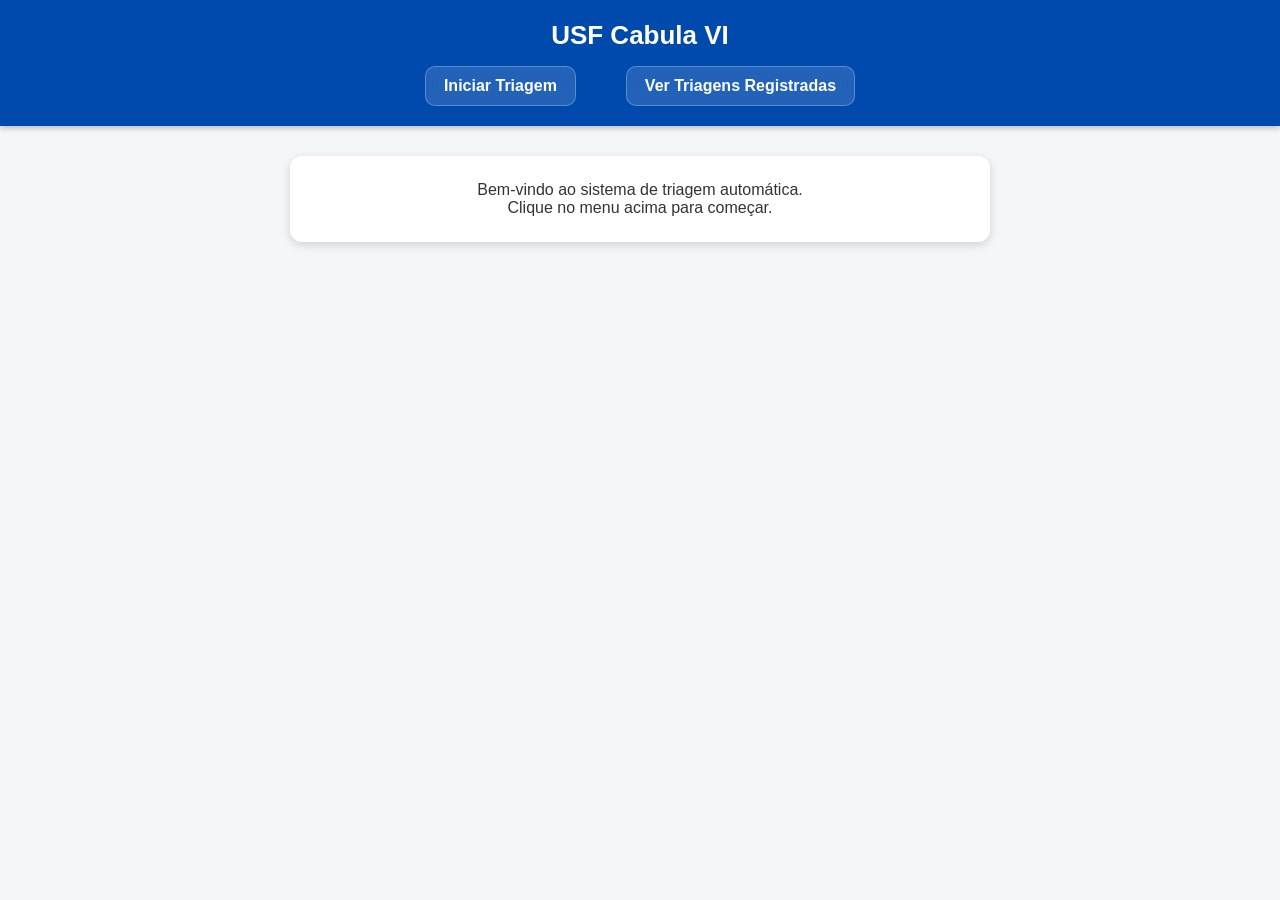
<file: index.html>
<!DOCTYPE html>
<html lang="pt-BR">

<head>
    <meta charset="UTF-8">
    <title>USF Cabula VI - Sistema de Triagem</title>
    <link rel="stylesheet" href="assets/css/style.css">

    <style>
        /* MENU BONITO */
        nav {
            margin-top: 15px;
            display: flex;
            justify-content: center;
            gap: 20px;
        }

        nav a {
            background: #ffffff22;
            padding: 10px 18px;
            border-radius: 10px;
            color: white;
            text-decoration: none;
            font-weight: 600;
            border: 1px solid #ffffff44;
            backdrop-filter: blur(6px);
            transition: 0.2s;
        }

        nav a:hover {
            background: #ffffff44;
            transform: scale(1.05);
        }

        main {
            text-align: center;
        }
    </style>
</head>

<body>

    <header>
        <h1>USF Cabula VI</h1>

        <nav>
            <a href="triagem.html">Iniciar Triagem</a>
            <a href="triagens.html">Ver Triagens Registradas</a>
        </nav>
    </header>

    <main>
        <p>Bem-vindo ao sistema de triagem automática.</p>
        <p>Clique no menu acima para começar.</p>
    </main>

</body>

</html>
</file>
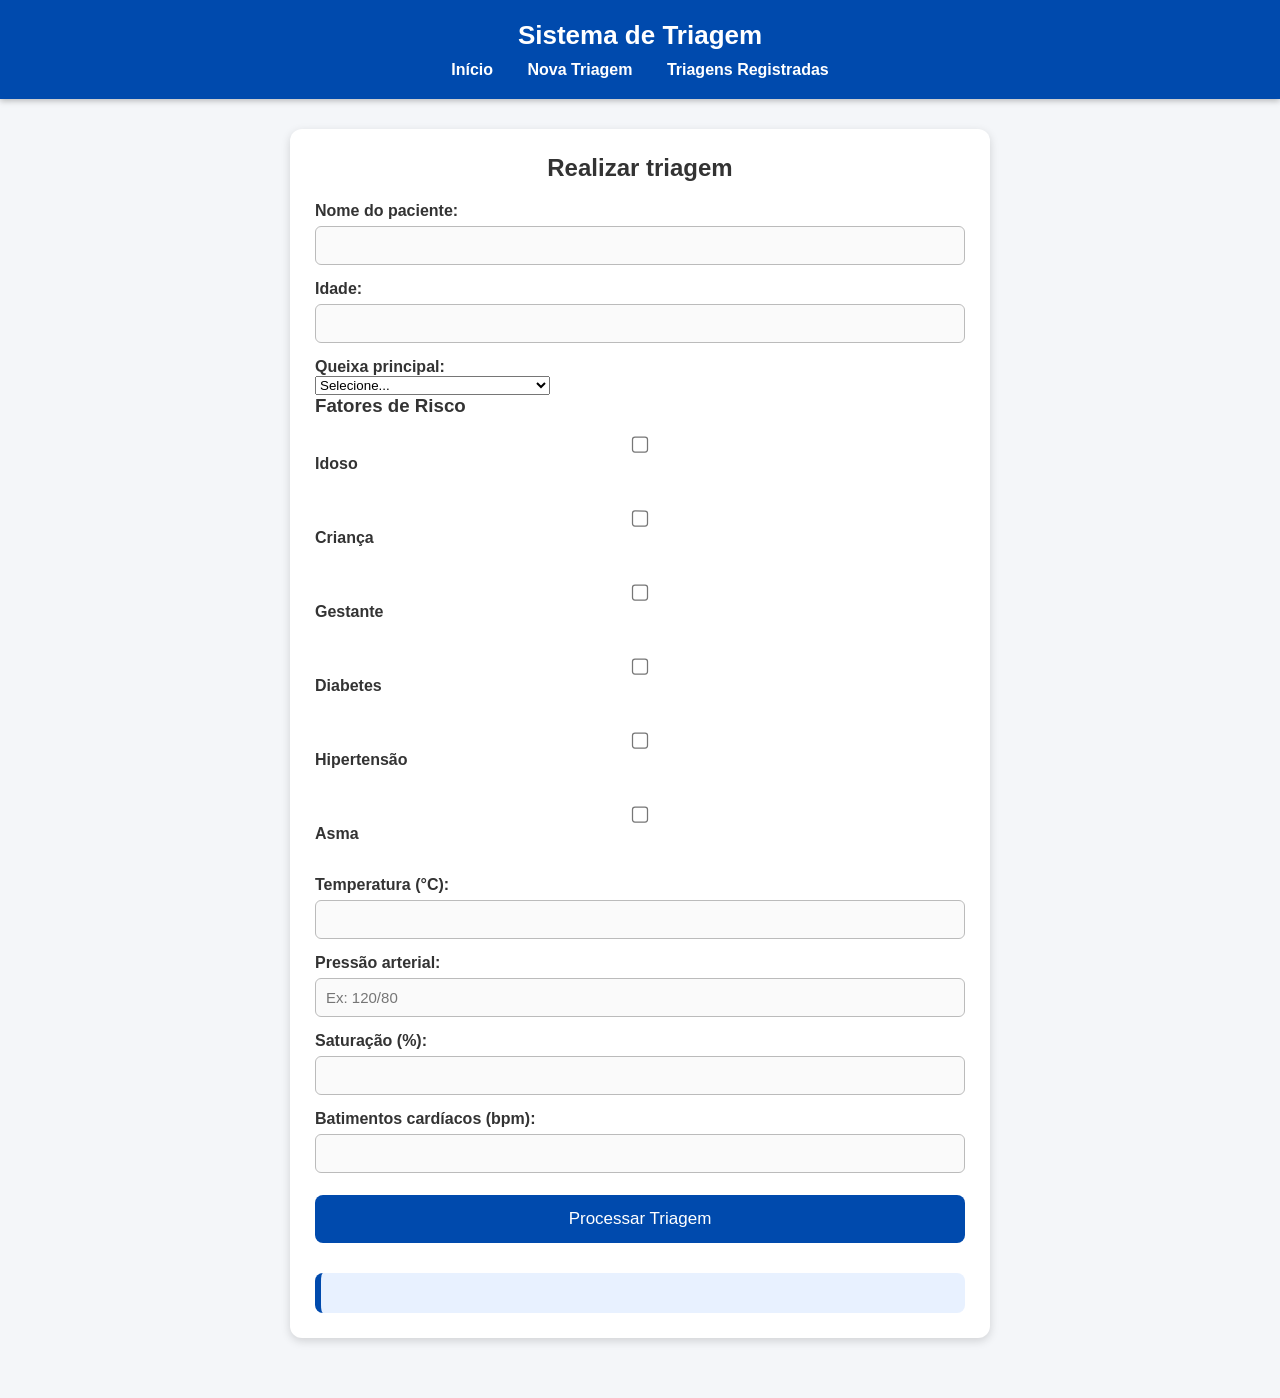
<file: triagem.html>
<!DOCTYPE html>
<html lang="pt-BR">

<head>
    <meta charset="UTF-8">
    <title>Triagem</title>
    <link rel="stylesheet" href="assets/css/style.css">

    <style>
        .accordion-section {
            background: #f0f0f0;
            padding: 10px;
            margin-top: 15px;
            border-radius: 8px;
        }

        .accordion-title {
            background: #004aad;
            color: white;
            padding: 12px;
            border-radius: 6px;
            cursor: pointer;
        }

        .accordion-content {
            display: none;
            padding: 12px;
            background: #ffffff;
            border-radius: 6px;
        }
    </style>
</head>

<body>

<header>
    <h1>Sistema de Triagem</h1>
    <nav>
        <a href="index.html">Início</a>
        <a href="triagem.html">Nova Triagem</a>
        <a href="triagens.html">Triagens Registradas</a>
    </nav>
</header>

<main>

    <h2>Realizar triagem</h2>

    <form id="formTriagem">

        <label>Nome do paciente:</label>
        <input type="text" id="nome" required>

        <label>Idade:</label>
        <input type="number" id="idade" required>

        <!-- SELECT DE QUEIXAS -->
        <label>Queixa principal:</label>
        <select id="queixa" required>
            <option value="">Selecione...</option>

            <optgroup label="⚠️ EMERGÊNCIAS">
                <option value="convulsao">Convulsão</option>
                <option value="dor_toracica_intensa">Dor torácica intensa</option>
                <option value="dispneia_grave">Falta de ar grave</option>
                <option value="hemorragia_ativa">Hemorragia ativa</option>
                <option value="inconsciencia">Perda de consciência</option>
                <option value="suspeita_avc">Suspeita de AVC</option>
                <option value="anafilaxia">Anafilaxia</option>
                <option value="abdominal_agudo">Abdome agudo</option>
                <option value="trauma_grave">Trauma grave</option>
            </optgroup>

            <optgroup label="🫁 Respiratórias">
                <option value="dispneia">Dispneia leve/moderada</option>
                <option value="tosse">Tosse</option>
                <option value="sibilos">Chiado</option>
                <option value="resfriado">Sintomas gripais</option>
                <option value="febre_respiratoria">Febre com sintomas respiratórios</option>
            </optgroup>

            <optgroup label="🧠 Neurológicas">
                <option value="cefaleia">Cefaleia</option>
                <option value="tontura">Tontura</option>
                <option value="sincope">Síncope</option>
                <option value="formigamento">Formigamento</option>
            </optgroup>

            <optgroup label="❤️ Cardiovasculares">
                <option value="dor_toracica_leve">Dor torácica leve</option>
                <option value="palpitacoes">Palpitações</option>
                <option value="edema">Edema em membros</option>
            </optgroup>

            <optgroup label="🍽 Gastrointestinais">
                <option value="dor_abdominal">Dor abdominal</option>
                <option value="diarreia">Diarreia</option>
                <option value="vomito">Vômitos</option>
                <option value="nausea">Náusea</option>
            </optgroup>

            <optgroup label="🚽 Urinário">
                <option value="disuria">Dor ao urinar</option>
                <option value="polaciuria">Urinar muitas vezes</option>
                <option value="lombalgia">Dor lombar</option>
                <option value="hematuria">Urina com sangue</option>
            </optgroup>

            <optgroup label="🧴 Dermatológicas">
                <option value="exantema">Exantema</option>
                <option value="prurido">Prurido</option>
                <option value="lesoes_pele">Lesões de pele</option>
            </optgroup>

            <optgroup label="🍼 Pediatria">
                <option value="febre_crianca">Febre em criança</option>
                <option value="tosse_crianca">Tosse em criança</option>
                <option value="vomito_crianca">Vômitos em criança</option>
                <option value="irritabilidade">Irritabilidade</option>
            </optgroup>

            <optgroup label="👩‍🍼 Gineco/Obstétricas">
                <option value="dor_pelvica">Dor pélvica</option>
                <option value="corrimento">Corrimento vaginal</option>
                <option value="sangramento_vaginal">Sangramento vaginal</option>
            </optgroup>

            <optgroup label="🦴 Ortopédicas">
                <option value="dor_costas">Dor nas costas</option>
                <option value="entorse">Entorse</option>
                <option value="trauma_leve">Trauma leve</option>
            </optgroup>

            <optgroup label="🗂 Outros">
                <option value="mal_estar">Mal estar</option>
                <option value="ansiedade">Ansiedade</option>
                <option value="outros">Outros</option>
            </optgroup>
        </select>

        <!-- CHECKLISTS COMO ACCORDION -->

        <div id="chk_cefaleia" class="accordion-section" style="display:none;">
            <div class="accordion-title">Sinais de Alarme – Cefaleia</div>
            <div class="accordion-content">
                <label><input type="checkbox" class="chk-sinal" value="cefaleia_trovoada"> Cefaleia trovoada</label><br>
                <label><input type="checkbox" class="chk-sinal" value="rigidez_nuca"> Rigidez de nuca</label><br>
                <label><input type="checkbox" class="chk-sinal" value="deficit_neurologico"> Déficit neurológico</label><br>
                <label><input type="checkbox" class="chk-sinal" value="vomitos_repetidos"> Vômitos repetidos</label><br>
                <label><input type="checkbox" class="chk-sinal" value="febre_muito_alta"> Febre muito alta</label><br>
                <label><input type="checkbox" class="chk-sinal" value="sonolencia"> Sonolência</label>
            </div>
        </div>

        <div id="chk_febre_respiratoria" class="accordion-section" style="display:none;">
            <div class="accordion-title">Sinais de Alarme – Febre</div>
            <div class="accordion-content">
                <label><input type="checkbox" class="chk-sinal" value="petequias"> Petéquias</label><br>
                <label><input type="checkbox" class="chk-sinal" value="rigidez_nuca"> Rigidez de nuca</label><br>
                <label><input type="checkbox" class="chk-sinal" value="desidratacao"> Desidratação</label><br>
                <label><input type="checkbox" class="chk-sinal" value="febre_39"> Febre > 39°C</label><br>
                <label><input type="checkbox" class="chk-sinal" value="confusao"> Confusão</label>
            </div>
        </div>

        <div id="chk_dispneia" class="accordion-section" style="display:none;">
            <div class="accordion-title">Dispneia – Alarmes</div>
            <div class="accordion-content">
                <label><input type="checkbox" class="chk-sinal" value="tiragem"> Tiragem</label><br>
                <label><input type="checkbox" class="chk-sinal" value="taquipneia"> Respiração rápida</label><br>
                <label><input type="checkbox" class="chk-sinal" value="cianose"> Cianose</label><br>
                <label><input type="checkbox" class="chk-sinal" value="saturacao_baixa"> Saturação &lt; 94%</label><br>
                <label><input type="checkbox" class="chk-sinal" value="sibilos_intensos"> Sibilos intensos</label>
            </div>
        </div>

        <div id="chk_dor_abdominal" class="accordion-section" style="display:none;">
            <div class="accordion-title">Dor Abdominal – Alarmes</div>
            <div class="accordion-content">
                <label><input type="checkbox" class="chk-sinal" value="dor_intensa"> Dor intensa</label><br>
                <label><input type="checkbox" class="chk-sinal" value="abdome_rigido"> Abdome rígido</label><br>
                <label><input type="checkbox" class="chk-sinal" value="hemorragia_ativa"> Sangramento</label><br>
                <label><input type="checkbox" class="chk-sinal" value="vomitos_repetidos"> Vômitos repetidos</label><br>
                <label><input type="checkbox" class="chk-sinal" value="febre_alta"> Febre alta</label>
            </div>
        </div>

        <div id="chk_vomito" class="accordion-section" style="display:none;">
            <div class="accordion-title">Vômitos – Alarmes</div>
            <div class="accordion-content">
                <label><input type="checkbox" class="chk-sinal" value="vomitos_repetidos"> Vômitos > 3h</label><br>
                <label><input type="checkbox" class="chk-sinal" value="desidratacao"> Desidratação</label><br>
                <label><input type="checkbox" class="chk-sinal" value="hematemese"> Sangue no vômito</label><br>
                <label><input type="checkbox" class="chk-sinal" value="sonolencia"> Sonolência</label>
            </div>
        </div>

        <div id="chk_diarreia" class="accordion-section" style="display:none;">
            <div class="accordion-title">Diarreia – Alarmes</div>
            <div class="accordion-content">
                <label><input type="checkbox" class="chk-sinal" value="sangue_fezes"> Sangue nas fezes</label><br>
                <label><input type="checkbox" class="chk-sinal" value="desidratacao"> Desidratação</label><br>
                <label><input type="checkbox" class="chk-sinal" value="febre_alta"> Febre alta</label>
            </div>
        </div>

        <div id="chk_urinario" class="accordion-section" style="display:none;">
            <div class="accordion-title">Urinário – Alarmes</div>
            <div class="accordion-content">
                <label><input type="checkbox" class="chk-sinal" value="febre_alta"> Febre alta</label><br>
                <label><input type="checkbox" class="chk-sinal" value="dor_lombar_forte"> Dor lombar forte</label><br>
                <label><input type="checkbox" class="chk-sinal" value="vomitos"> Vômitos</label>
            </div>
        </div>

        <div id="chk_febre_crianca" class="accordion-section" style="display:none;">
            <div class="accordion-title">Criança Febril – Alarmes</div>
            <div class="accordion-content">
                <label><input type="checkbox" class="chk-sinal" value="irritabilidade_intensa"> Irritabilidade</label><br>
                <label><input type="checkbox" class="chk-sinal" value="letargia"> Letargia</label><br>
                <label><input type="checkbox" class="chk-sinal" value="recusa_seio"> Recusa alimentar</label><br>
                <label><input type="checkbox" class="chk-sinal" value="petequias"> Petéquias</label>
            </div>
        </div>

        <div id="chk_dor_toracica_leve" class="accordion-section" style="display:none;">
            <div class="accordion-title">Dor Torácica – Alarmes</div>
            <div class="accordion-content">
                <label><input type="checkbox" class="chk-sinal" value="dispneia"> Falta de ar</label><br>
                <label><input type="checkbox" class="chk-sinal" value="sudorese"> Sudorese</label><br>
                <label><input type="checkbox" class="chk-sinal" value="palidez"> Palidez</label><br>
                <label><input type="checkbox" class="chk-sinal" value="irradiacao"> Dor irradiada</label>
            </div>
        </div>

        <div id="chk_tontura" class="accordion-section" style="display:none;">
            <div class="accordion-title">Tontura – Alarmes</div>
            <div class="accordion-content">
                <label><input type="checkbox" class="chk-sinal" value="sincopal"> Quase síncope</label><br>
                <label><input type="checkbox" class="chk-sinal" value="fraqueza_lateralizada"> Fraqueza unilateral</label><br>
                <label><input type="checkbox" class="chk-sinal" value="palpitacoes"> Palpitações</label>
            </div>
        </div>

        <div id="chk_trauma_leve" class="accordion-section" style="display:none;">
            <div class="accordion-title">Trauma – Alarmes</div>
            <div class="accordion-content">
                <label><input type="checkbox" class="chk-sinal" value="dor_intensa"> Dor intensa</label><br>
                <label><input type="checkbox" class="chk-sinal" value="incapacidade_apoio"> Não apoia peso</label><br>
                <label><input type="checkbox" class="chk-sinal" value="hematoma_extenso"> Hematoma grande</label>
            </div>
        </div>

        <!-- Fatores de risco -->
        <h3>Fatores de Risco</h3>

        <label><input type="checkbox" class="chk-risco" value="idoso"> Idoso</label><br>
        <label><input type="checkbox" class="chk-risco" value="criança"> Criança</label><br>
        <label><input type="checkbox" class="chk-risco" value="gestante"> Gestante</label><br>
        <label><input type="checkbox" class="chk-risco" value="diabetes"> Diabetes</label><br>
        <label><input type="checkbox" class="chk-risco" value="hipertensão"> Hipertensão</label><br>
        <label><input type="checkbox" class="chk-risco" value="asma"> Asma</label><br>

        <label>Temperatura (°C):</label>
        <input type="number" id="temperatura" step="0.1" required>

        <label>Pressão arterial:</label>
        <input type="text" id="pressao" placeholder="Ex: 120/80" required>

        <label>Saturação (%):</label>
        <input type="number" id="saturacao" required>

        <label>Batimentos cardíacos (bpm):</label>
        <input type="number" id="batimentos" required>

        <button type="submit">Processar Triagem</button>

    </form>

    <div id="resultadoTriagem" style="margin-top: 30px;"></div>

</main>

<!-- SCRIPT DO ACCORDION -->
<script>
document.querySelectorAll(".accordion-title").forEach(title => {
    title.addEventListener("click", () => {
        const content = title.nextElementSibling;
        const opened = content.style.display === "block";

        document.querySelectorAll(".accordion-content")
            .forEach(c => c.style.display = "none");

        content.style.display = opened ? "none" : "block";
    });
});
</script>

<script>
// Exibir checklist certo conforme a queixa
function esconderTodosChecklists() {
    document.querySelectorAll('[id^="chk_"]').forEach(div => {
        div.style.display = "none";
        div.querySelector(".accordion-content").style.display = "none";
    });
}

document.getElementById("queixa").addEventListener("change", function () {

    esconderTodosChecklists();

    const q = this.value;

    const emergencias = [
        "convulsao",
        "dor_toracica_intensa",
        "dispneia_grave",
        "hemorragia_ativa",
        "inconsciencia",
        "suspeita_avc",
        "anafilaxia",
        "abdominal_agudo",
        "trauma_grave"
    ];

    if (emergencias.includes(q)) {
        alert("⚠️ EMERGÊNCIA IDENTIFICADA: atendimento IMEDIATO.");
        return;
    }

    const bloco = document.getElementById("chk_" + q);
    if (bloco) {
        bloco.style.display = "block";
    }
});
</script>

<script src="assets/js/triagem.js"></script>

</body>
</html>
</file>
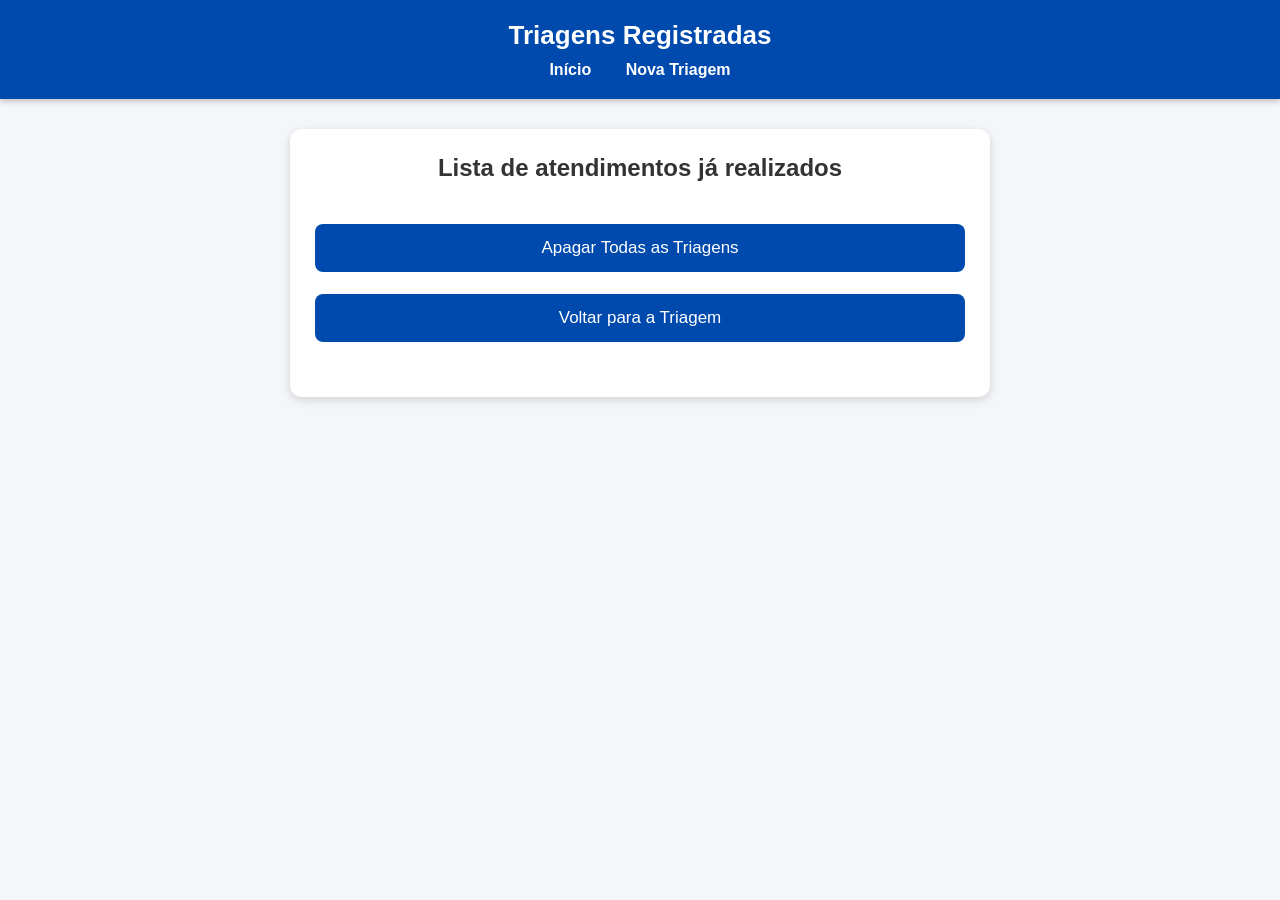
<file: triagens.html>
<!DOCTYPE html>
<html lang="pt-BR">
<head>
    <meta charset="UTF-8">
    <title>Triagens Registradas</title>
    <link rel="stylesheet" href="assets/css/style.css">
</head>
<body>

<header>
    <h1>Triagens Registradas</h1>

    <nav>
        <a href="index.html">Início</a>
        <a href="triagem.html">Nova Triagem</a>
    </nav>
</header>

<main>
    <h2>Lista de atendimentos já realizados</h2>

    <button onclick="apagarTodas()">Apagar Todas as Triagens</button>
    <button onclick="window.location.href='triagem.html'">Voltar para a Triagem</button>

    <div id="listaTriagens" style="margin-top: 30px;"></div>
</main>

<script src="assets/js/triagem.js"></script>

<script>
function apagarTodas() {
    localStorage.removeItem("triagens");
    alert("Triagens apagadas!");
    location.reload();
}
</script>

</body>
</html>
</file>
<file: assets/css/style.css>
/* ===========================
   RESET E BASE
=========================== */
* {
    margin: 0;
    padding: 0;
    box-sizing: border-box;
    font-family: Arial, Helvetica, sans-serif;
}

body {
    background: #f4f6f9;
    color: #333;
    padding-bottom: 60px;
}

/* ===========================
   HEADER
=========================== */
header {
    background: #004aad;
    color: white;
    padding: 20px 0;
    text-align: center;
    margin-bottom: 30px;
    box-shadow: 0 2px 6px rgba(0,0,0,0.25);
}

header h1 {
    font-size: 26px;
    margin-bottom: 10px;
}

header nav a {
    color: white;
    margin: 0 15px;
    font-weight: bold;
    text-decoration: none;
}

header nav a:hover {
    text-decoration: underline;
}

/* ===========================
   FORMULÁRIO
=========================== */
main {
    width: 90%;
    max-width: 700px;
    margin: auto;
    background: white;
    padding: 25px;
    border-radius: 12px;
    box-shadow: 0 3px 10px rgba(0,0,0,0.15);
}

main h2 {
    margin-bottom: 20px;
    text-align: center;
}

form label {
    font-weight: bold;
    margin-top: 15px;
    display: block;
}

form input, form textarea {
    width: 100%;
    padding: 10px;
    margin-top: 6px;
    border: 1px solid #bbb;
    border-radius: 6px;
    font-size: 15px;
    background: #fafafa;
}

form input:focus, form textarea:focus {
    border-color: #004aad;
    outline: none;
    background: #fff;
}

button {
    width: 100%;
    padding: 14px;
    margin-top: 22px;
    background: #004aad;
    color: white;
    font-size: 17px;
    border-radius: 8px;
    border: none;
    cursor: pointer;
    transition: 0.2s;
}

button:hover {
    background: #00337a;
}

/* ===========================
   RESULTADO DA TRIAGEM
=========================== */
#resultadoTriagem {
    margin-top: 25px;
    padding: 20px;
    background: #e8f1ff;
    border-left: 6px solid #004aad;
    border-radius: 8px;
}

/* ===========================
   CARDS DA LISTA (triagens.html)
=========================== */
.card {
    background: white;
    padding: 20px;
    margin: 15px 0;
    border-radius: 12px;
    box-shadow: 0 2px 8px rgba(0,0,0,0.15);
    border-left: 10px solid #004aad;
}

.card h3 {
    margin-bottom: 10px;
    color: #004aad;
}

/* ===========================
   BUTTONS SECUNDÁRIOS
=========================== */
.btn-danger {
    background: #c62828 !important;
}

.btn-danger:hover {
    background: #8e1c1c !important;
}

/* ===========================
   ACCORDION
=========================== */
.accordion-section {
    margin-top: 15px;
    border-radius: 8px;
    overflow: hidden;
    background: #f1f3f5;
    border: 1px solid #ccc;
}

.accordion-title {
    padding: 12px;
    background: #e1e5ea;
    cursor: pointer;
    font-weight: bold;
    transition: 0.2s;
}

.accordion-title:hover {
    background: #d3d7dd;
}

.accordion-content {
    padding: 12px;
    display: none;
    background: white;
}

/* Checkbox estilo melhorado */
input[type="checkbox"] {
    margin-right: 8px;
    transform: scale(1.25);
}

/* ===========================
   CORES DE CLASSIFICAÇÃO
=========================== */
.vermelho { border-left-color: #c62828 !important; }
/* ======== ESTILO DO ACCORDION ======== */

.accordion-section {
    background: #f7f7f7;
    border-radius: 8px;
    margin: 15px 0;
    padding: 10px;
    border-left: 4px solid #004aad;
}

.accordion-title {
    background: #004aad;
    color: white;
    padding: 12px;
    border-radius: 6px;
    cursor: pointer;
    font-weight: bold;
    font-size: 1.1em;
}

.accordion-title:hover {
    background: #00337a;
}

.accordion-content {
    background: white;
    border-radius: 6px;
    padding: 12px;
    margin-top: 8px;
}

.chk-sinal,
.chk-risco {
    margin-right: 6px;
}
.laranja  { border-left-color: #ef6c00 !important; }
.amarelo  { border-left-color: #fbc02d !important; }
.verde    { border-left-color: #43a047 !important; }
.azul     { border-left-color: #1e88e5 !important; }
</file>
